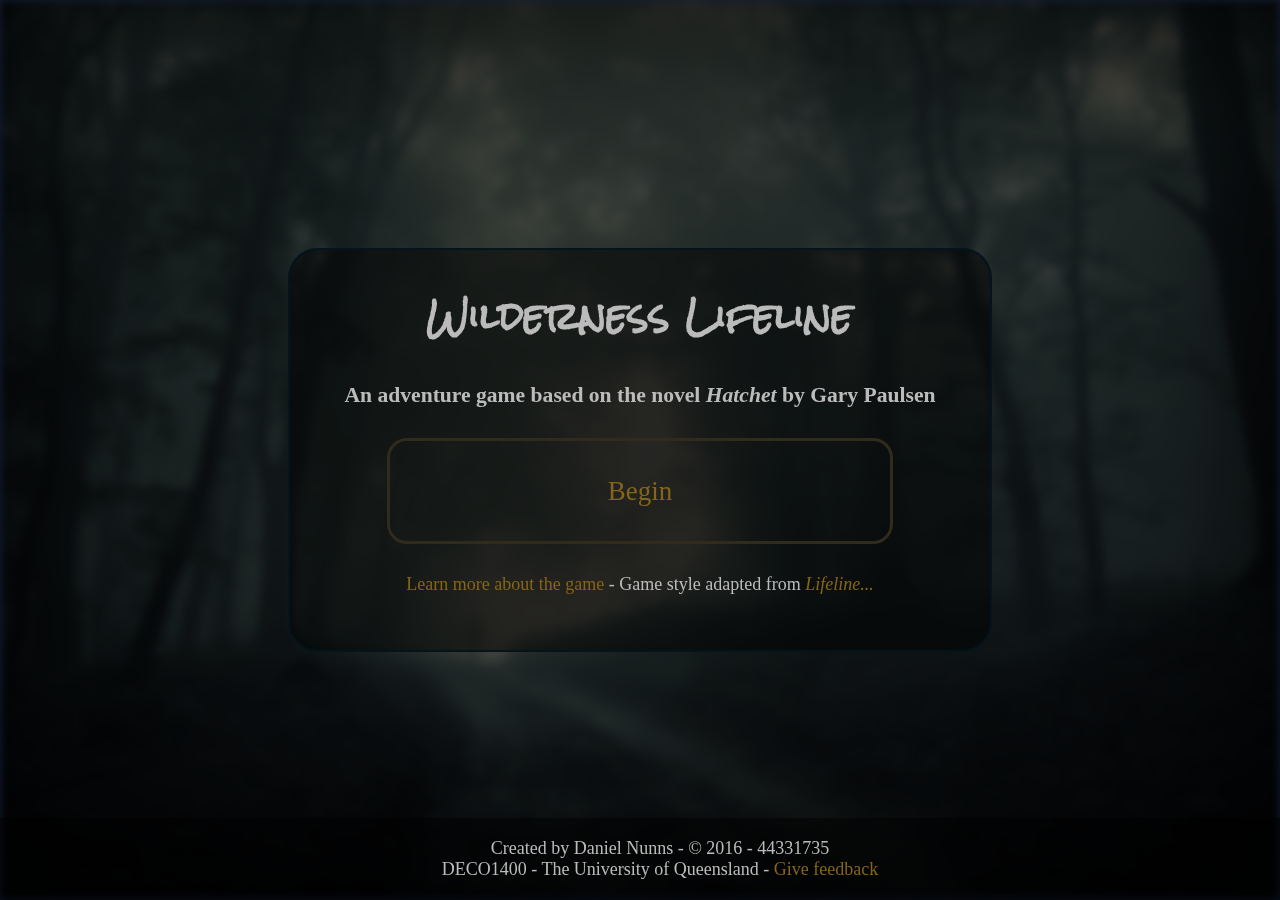
<file: index.html>
<!DOCTYPE html>
<html>

<head>
    <meta charset="utf-8" />

    <title>Wilderness Lifeline</title>

    <!-- Import global stlying -->
    <link rel="stylesheet" href="css/normalize.css" type="text/css" />
    <link rel="stylesheet" href="css/global.css" type="text/css" />
    <!-- Import page specific styling -->
    <link rel="stylesheet" href="css/index.css" type="text/css" />
</head>

<body>

    <div class="reset-container"><a class="reset-button">Reset Game</a></div>

    <div class="content">
        <div class="jumbotron-container">
            <div class="jumbotron">
                <h1>Wilderness Lifeline</h1>
                <h2>An adventure game based on the novel <em>Hatchet</em> by Gary Paulsen</h2>
                <a class="begin-button" href="game.html">Begin</a>
                <p><a href="about.html">Learn more about the game</a> - Game style adapted from
                    <em><a href="https://itunes.apple.com/au/app/lifeline.../id982354972?mt=8">Lifeline...</a></em>
                </p>
            </div>
        </div>
    </div>

    <footer>
        <div>Created by Daniel Nunns - &copy; 2016 - 44331735</div>
        <div>DECO1400 - The University of Queensland - <a href="feedback.html">Give feedback</a></div>
    </footer>

    <script src="https://ajax.googleapis.com/ajax/libs/jquery/2.2.2/jquery.min.js"></script>
    <script src="js/reset.js"></script>
</body>


</html>
</file>
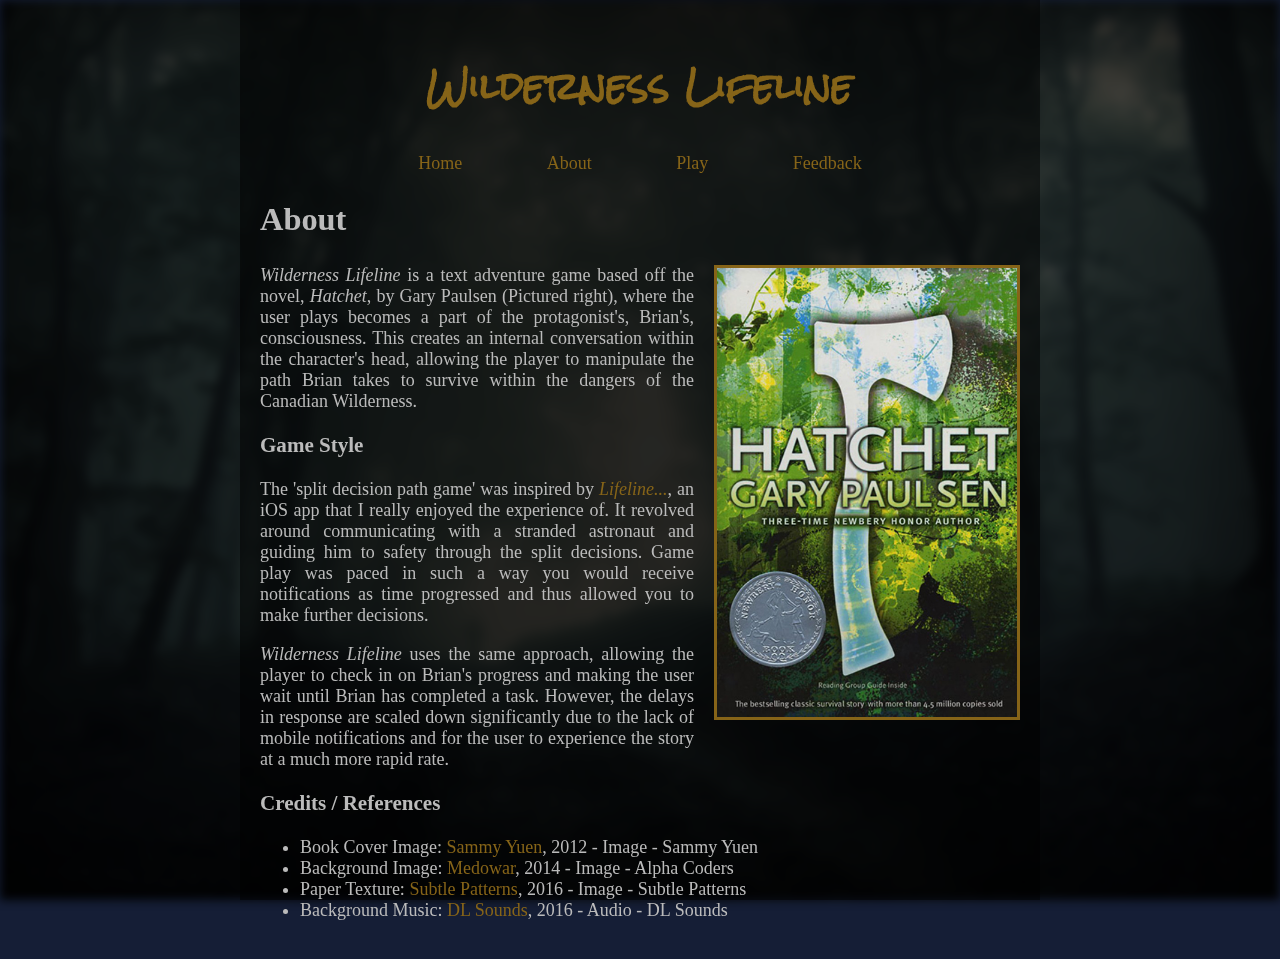
<file: about.html>
<!DOCTYPE html>
<html lang="en">

<head>
    <meta charset="utf-8" />

    <title>About - Wilderness Lifeline</title>

    <!-- Import global stlying -->
    <link rel="stylesheet" href="css/normalize.css" type="text/css" />
    <link rel="stylesheet" href="css/style.css" type="text/css" />
    <!-- Import page specific styling -->
    <link rel="stylesheet" href="css/about.css" type="text/css" />

</head>

<body>
    <!-- Create a dark, fixed background for the content without it affecting layout -->
    <div class="darkbg-container">
        <div class="darkbg"></div>
    </div>
    <section class="content">

        <!-- Global Navigation -->
        <nav>
            <a href="index.html"><h1>Wilderness Lifeline</h1></a>
            <ul>
                <li><a href="index.html">Home</a></li>
                <li><a href="about.html">About</a></li>
                <li><a href="game.html">Play</a></li>
                <li><a href="feedback.html">Feedback</a></li>
            </ul>
        </nav>

        <section>
            <h2>About</h2>
            <!-- Insert 'Hatchet' book cover to the right -->
            <img src="images/bookcover.jpg" alt="Book Cover of Hatchet - Source: Sammy Yuen, 2012" />
            <p><em>Wilderness Lifeline</em> is a text adventure game based off the novel, <em>Hatchet</em>, by Gary Paulsen (Pictured right), where the user plays becomes a part of the protagonist's, Brian's, consciousness. This creates an internal conversation
                within the character's head, allowing the player to manipulate the path Brian takes to survive within the dangers of the Canadian Wilderness.
            </p>
        </section>

        <section>
            <h3>Game Style</h3>
            <p>The 'split decision path game' was inspired by
                <em><a href="https://itunes.apple.com/au/app/lifeline.../id982354972?mt=8">Lifeline...</a></em>, an iOS app that I really enjoyed the experience of. It revolved around communicating with a stranded astronaut and guiding him to safety through
                the split decisions. Game play was paced in such a way you would receive notifications as time progressed and thus allowed you to make further decisions.
            </p>
            <p><em>Wilderness Lifeline</em> uses the same approach, allowing the player to check in on Brian's progress and making the user wait until Brian has completed a task. However, the delays in response are scaled down significantly due to the lack
                of mobile notifications and for the user to experience the story at a much more rapid rate.</p>
        </section>

        <section>
            <h3>Credits / References</h3>
            <!-- Following the format: Author(Link), Year - Document Type - Website -->
            <!-- More information on referenced material can be found in the report -->
            <ul>
                <li>Book Cover Image: <a href="http://www.sammyyuen.com/">Sammy Yuen</a>, 2012 - Image - Sammy Yuen</li>
                <li>Background Image: <a href="https://wall.alphacoders.com/big.php?i=488612">Medowar</a>, 2014 - Image - Alpha Coders</li>
                <li>Paper Texture: <a href="http://www.subtlepatterns.com/">Subtle Patterns</a>, 2016 - Image - Subtle Patterns</li>
                <li>Background Music: <a href="http://www.dl-sounds.com/royalty-free/shadows/">DL Sounds</a>, 2016 - Audio - DL Sounds</li>
            </ul>
        </section>
    </section>
</body>

</html>
</file>
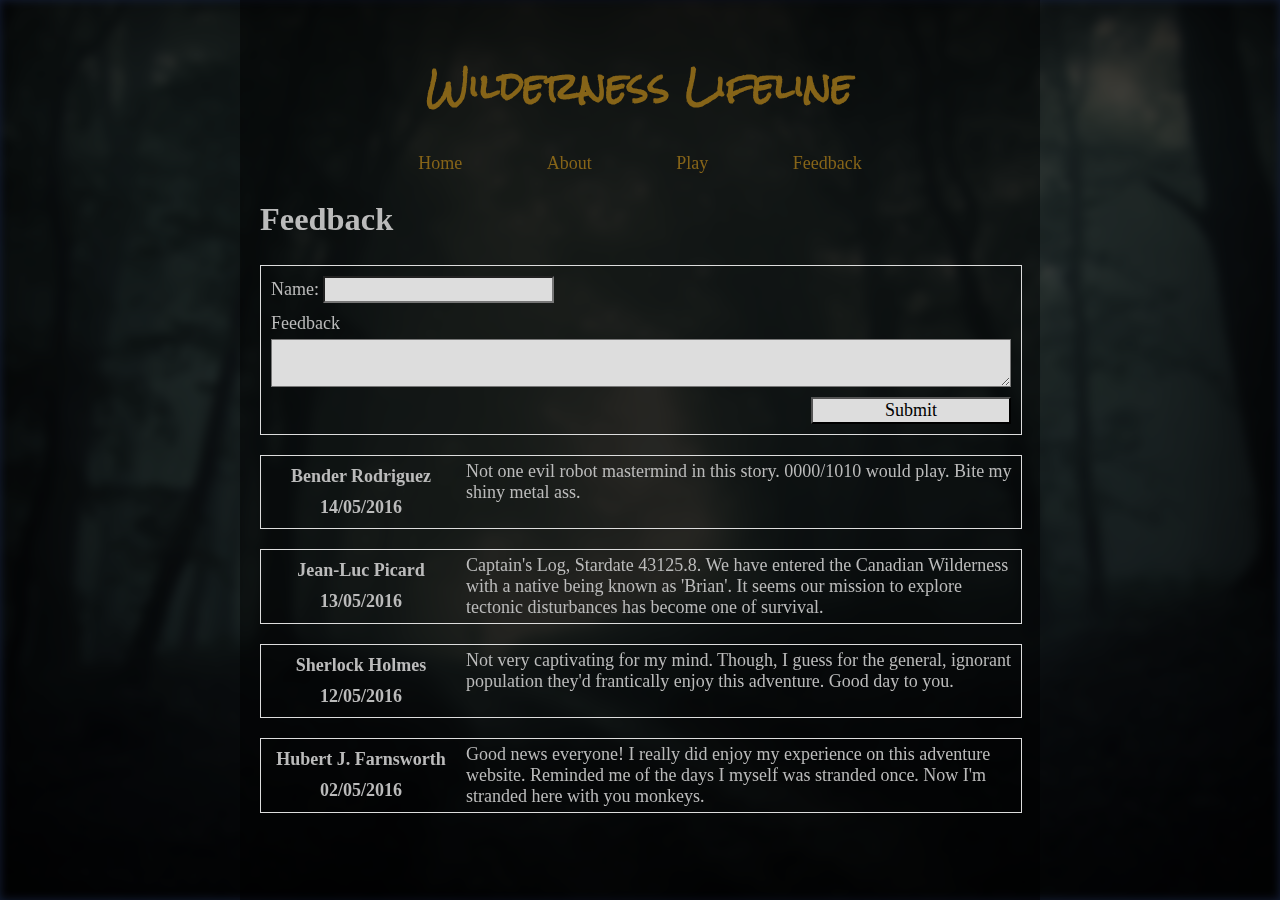
<file: feedback.html>
<!DOCTYPE html>
<html lang="en">

<head>
    <meta charset="utf-8" />

    <title>Feedback - Wilderness Lifeline</title>

    <!-- Import global stlying -->
    <link rel="stylesheet" href="css/normalize.css" type="text/css" />
    <link rel="stylesheet" href="css/global.css" type="text/css" />
    <!-- Import page specific styling -->
    <link rel="stylesheet" href="css/feedback.css" type="text/css" />

</head>

<body>
    <!-- Create a dark, fixed background for the content without it affecting layout -->
    <div class="darkbg-container">
        <div class="darkbg"></div>
    </div>
    <section class="content">
        <a href="index.html"><h1>Wilderness Lifeline</h1></a>

        <nav>
            <ul>
                <li><a href="index.html">Home</a></li>
                <li><a href="about.html">About</a></li>
                <li><a href="game.html">Play</a></li>
                <li><a href="feedback.html">Feedback</a></li>
            </ul>
        </nav>

        <section>
            <h2>Feedback</h2>
            <article>
                <form id="newFeedbackForm" method="post">
                    <div class="feedback-name-input">
                        <label for="feedbackName">Name: </label>
                        <input type="text" id="feedbackName" name="feedbackName">
                    </div>

                    <div class="feedback-message-input">
                        <div class="feedback-message-input-label">
                            <label for="feedbackMessage">Feedback</label>
                        </div>
                        <textarea id="feedbackMessage"></textarea>
                    </div>

                    <div class="feedback-submit-input">
                        <input type="submit" value="Submit" />
                    </div>
                </form>
            </article>

            <article>
                <div class="user-info">
                    <div class="user-name">
                        Bender Rodriguez
                    </div>
                    <div class="user-date">
                        14/05/2016
                    </div>
                </div>
                <div class="user-feedback">
                    Not one evil robot mastermind in this story. 0000/1010 would play. Bite my shiny metal ass.
                </div>
            </article>

            <article>
                <div class="user-info">
                    <div class="user-name">
                        Jean-Luc Picard
                    </div>
                    <div class="user-date">
                        13/05/2016
                    </div>
                </div>
                <div class="user-feedback">
                    Captain's Log, Stardate 43125.8. We have entered the Canadian Wilderness with a native being known as 'Brian'. It seems our mission to explore tectonic disturbances has become one of survival.
                </div>
            </article>

            <article>
                <div class="user-info">
                    <div class="user-name">
                        Sherlock Holmes
                    </div>
                    <div class="user-date">
                        12/05/2016
                    </div>
                </div>
                <div class="user-feedback">
                    Not very captivating for my mind. Though, I guess for the general, ignorant population they'd frantically enjoy this adventure. Good day to you.
                </div>
            </article>

            <article>
                <div class="user-info">
                    <div class="user-name">
                        Hubert J. Farnsworth
                    </div>
                    <div class="user-date">
                        02/05/2016
                    </div>
                </div>
                <div class="user-feedback">
                    Good news everyone! I really did enjoy my experience on this adventure website. Reminded me of the days I myself was stranded once. Now I'm stranded here with you monkeys.
                </div>
            </article>
        </section>
    </section>

    <script src="https://ajax.googleapis.com/ajax/libs/jquery/2.2.2/jquery.min.js"></script>
    <script src="js/feedback.js"></script>
</body>

</html>
</file>
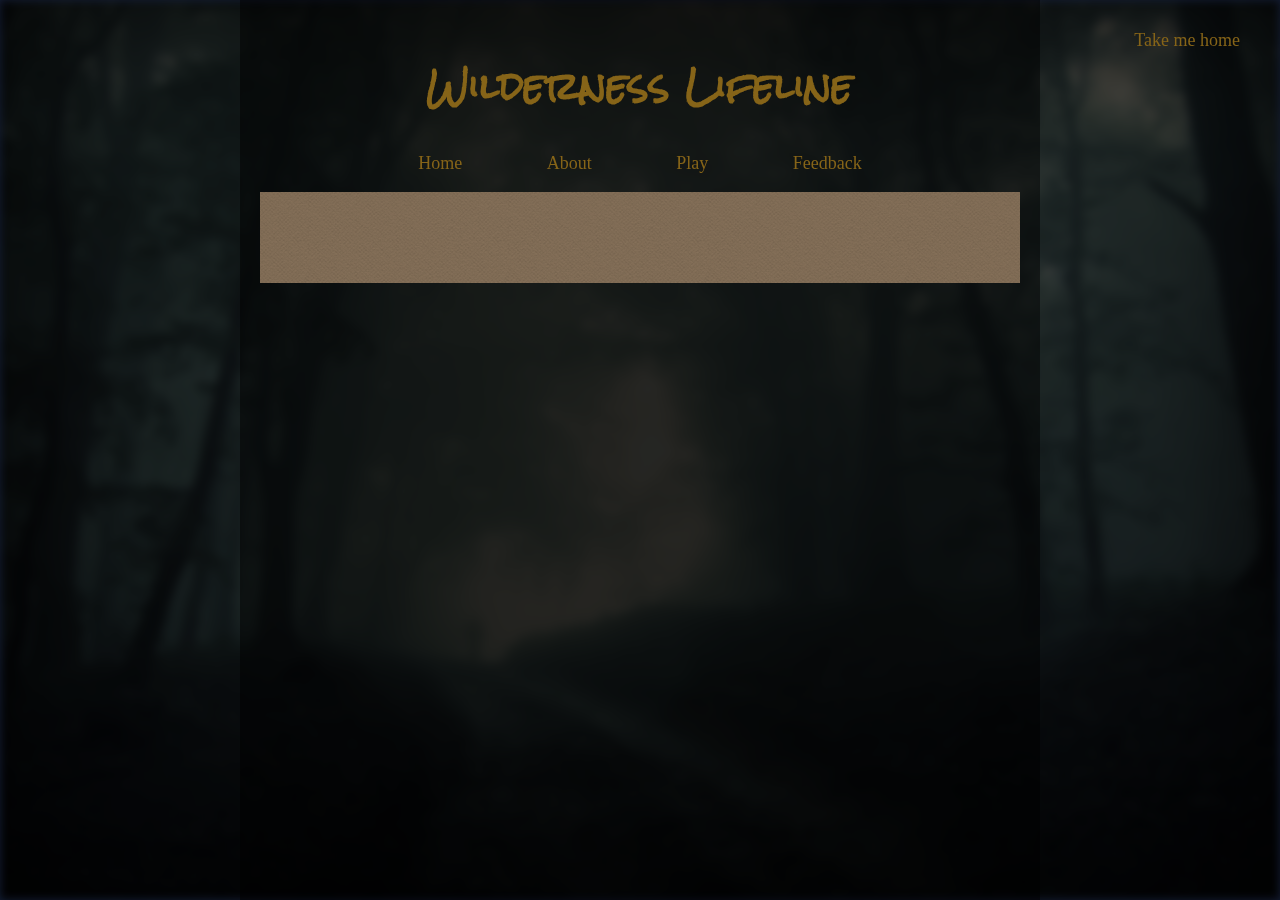
<file: game.html>
<!DOCTYPE html>
<html lang="en">

<head>
    <meta charset="utf-8" />

    <title>Play - Wilderness Lifeline</title>

    <!-- Import global stlying -->
    <link rel="stylesheet" href="css/normalize.css" type="text/css" />
    <link rel="stylesheet" href="css/style.css" type="text/css" />
    <!-- Import page specific styling -->
    <link rel="stylesheet" href="css/game.css" type="text/css" />
</head>

<body>
    <!-- Create a dark, fixed background for the content without it affecting layout -->
    <div class="darkbg-container">
        <div class="darkbg"></div>
    </div>

    <div class="home-container"><a class="home-button" href="index.html">Take me home</a></div>

    <section class="content">
      <nav>
          <a href="index.html"><h1>Wilderness Lifeline</h1></a>
          <ul>
              <li><a href="index.html">Home</a></li>
              <li><a href="about.html">About</a></li>
              <li><a href="game.html">Play</a></li>
              <li><a href="feedback.html">Feedback</a></li>
          </ul>
      </nav>

      <noscript>
        <article>
            <div class="status">
                Please enable JavaScript for full functionality of this interactive story.
            </div>
        </article>

        <article>
            <div class="end">
                <a href="story/page1.html">If you wish to continue without JavaScript, begin your adventure here...</a>
            </div>
        </article>

        <article>
            <div class="status">
                Note the non-interactive story is purely an abstract of pages within the book with no adaptation present.
            </div>
        </article>
      </noscript>
        <!-- This is where the JS content goes  -->
        <!--
        <article>
            <div class="message">
                Hello, is there anybody there..? if there's more text what happens...?
            </div>
        </article>
        <article>
            <div class="decision chosen">
                <a href="">Text for one</a>
                <a href="" class="decision-no">Text for two</a>
            </div>
        </article>
        <article>
            <div class="status">
                * Brian is busy... *
            </div>
        </article>
        <article>
            <div class="choice">
                <a href="">Text for one</a>
                <a href="">Text for two</a>
            </div>
        </article>
        <article>
          <div class="end">
            <a href="index.html">Return Home</a>
          </div>
        </article>
        -->
    </section>

    <!-- Autoplay and loop supplied music -->
    <audio controls autoplay loop>
        <source src="audio/music.ogg" type="audio/ogg">
        <source src="audio/music.mp3" type="audio/mpeg">
    </audio>

    <script type="text/javascript" src="https://ajax.googleapis.com/ajax/libs/jquery/2.2.2/jquery.min.js"></script>
    <!-- The data is loaded here from an external JS file for code clarity. -->
    <script type="text/javascript" src="js/gamedata.js"></script>
    <!-- Load game script -->
    <script type="text/javascript" src="js/game.js"></script>
</body>

</html>
</file>
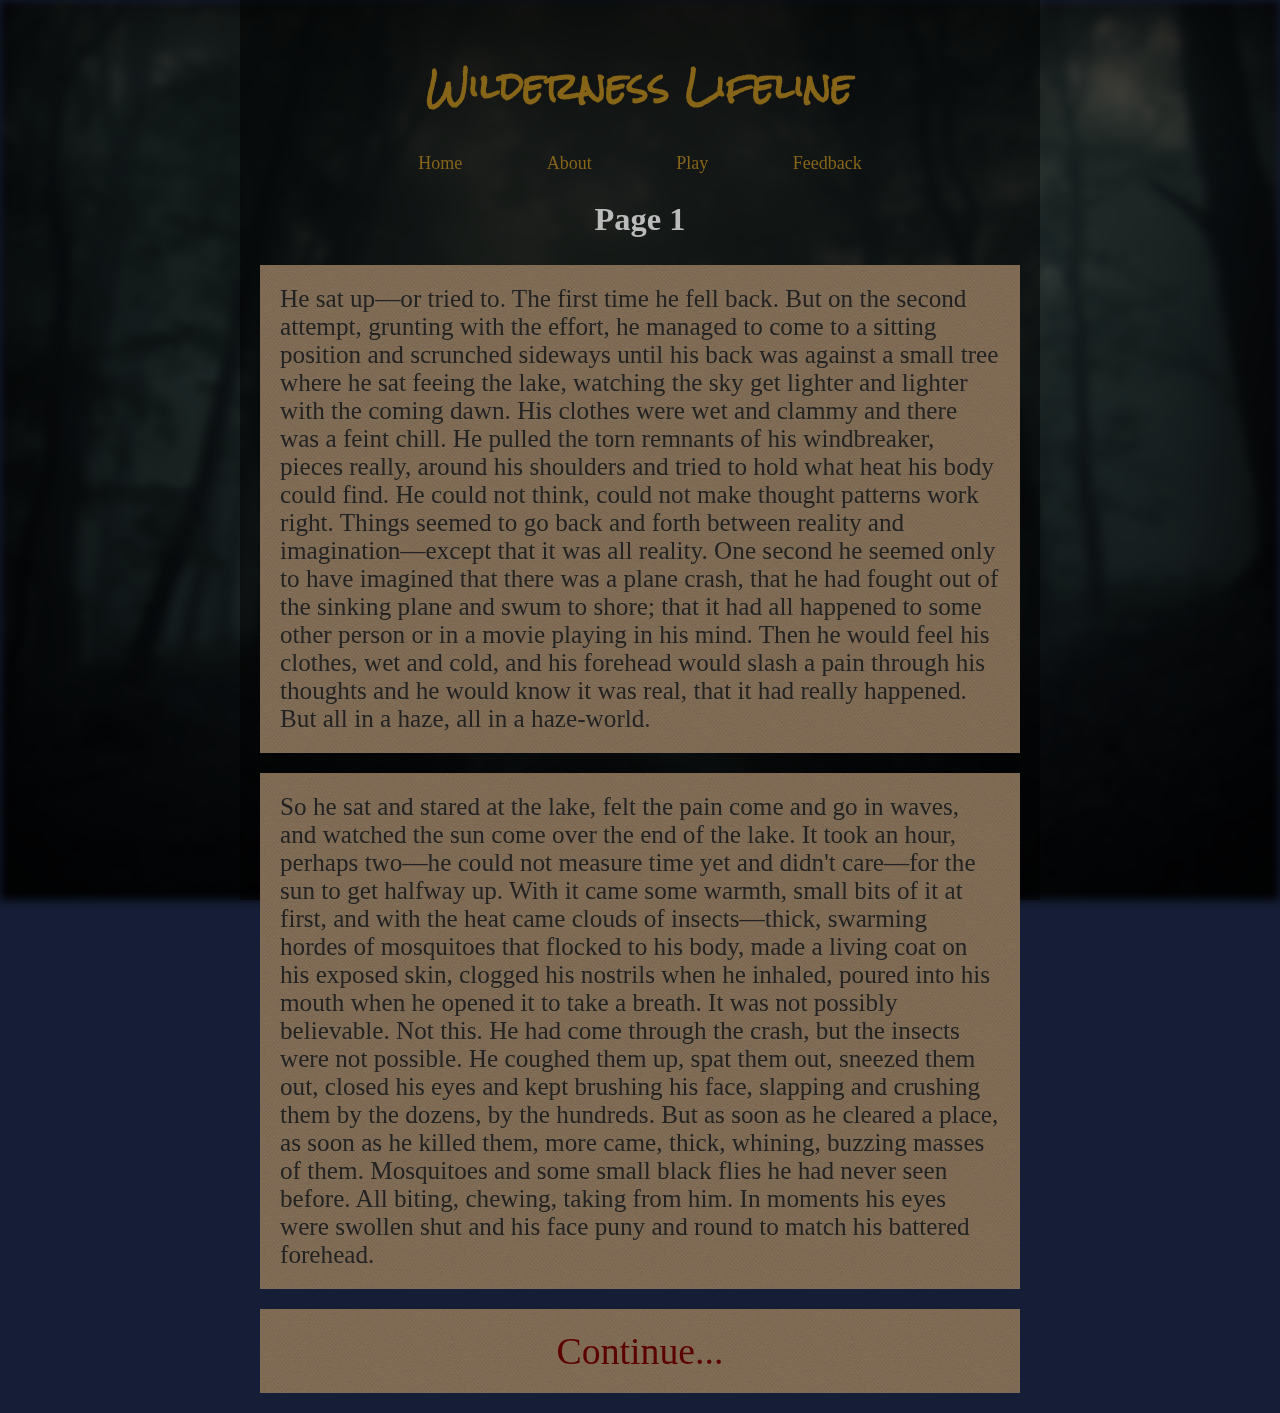
<file: story/page1.html>
<!DOCTYPE html>
<html lang="en">

<head>
    <meta charset="utf-8" />

    <title>Page 1 - Wilderness Lifeline</title>

    <!-- Import global stlying -->
    <link rel="stylesheet" href="../css/normalize.css" type="text/css" />
    <link rel="stylesheet" href="../css/style.css" type="text/css" />
    <!-- Import page specific styling -->
    <link rel="stylesheet" href="../css/story.css" type="text/css" />
</head>

<body>
    <!-- Create a dark, fixed background for the content without it affecting layout -->
    <div class="darkbg-container">
        <div class="darkbg"></div>
    </div>

    <section class="content">
        <nav>
            <a href="../index.html"><h1>Wilderness Lifeline</h1></a>
            <ul>
                <li><a href="../index.html">Home</a></li>
                <li><a href="../about.html">About</a></li>
                <li><a href="../game.html">Play</a></li>
                <li><a href="../feedback.html">Feedback</a></li>
            </ul>
        </nav>

        <h2>Page 1</h2>

        <article>
            He sat up—or tried to. The first time he fell back. But on the second attempt, grunting with the effort, he managed to come to a sitting position and scrunched sideways until his back was against a small tree where he sat feeing the lake, watching the
            sky get lighter and lighter with the coming dawn. His clothes were wet and clammy and there was a feint chill. He pulled the torn remnants of his windbreaker, pieces really, around his shoulders and tried to hold what heat his body could find.
            He could not think, could not make thought patterns work right. Things seemed to go back and forth between reality and imagination—except that it was all reality. One second he seemed only to have imagined that there was a plane crash, that
            he had fought out of the sinking plane and swum to shore; that it had all happened to some other person or in a movie playing in his mind. Then he would feel his clothes, wet and cold, and his forehead would slash a pain through his thoughts
            and he would know it was real, that it had really happened. But all in a haze, all in a haze-world.
        </article>

        <article>
            So he sat and stared at the lake, felt the pain come and go in waves, and watched the sun come over the end of the lake. It took an hour, perhaps two—he could not measure time yet and didn't care—for the sun to get halfway up. With it came some warmth,
            small bits of it at first, and with the heat came clouds of insects—thick, swarming hordes of mosquitoes that flocked to his body, made a living coat on his exposed skin, clogged his nostrils when he inhaled, poured into his mouth when he
            opened it to take a breath. It was not possibly believable. Not this. He had come through the crash, but the insects were not possible. He coughed them up, spat them out, sneezed them out, closed his eyes and kept brushing his face, slapping
            and crushing them by the dozens, by the hundreds. But as soon as he cleared a place, as soon as he killed them, more came, thick, whining, buzzing masses of them. Mosquitoes and some small black flies he had never seen before. All biting,
            chewing, taking from him. In moments his eyes were swollen shut and his face puny and round to match his battered forehead.
        </article>

        <article>
            <a href="page2.html">Continue...</a>
        </article>

    </section>
</body>

</html>
</file>
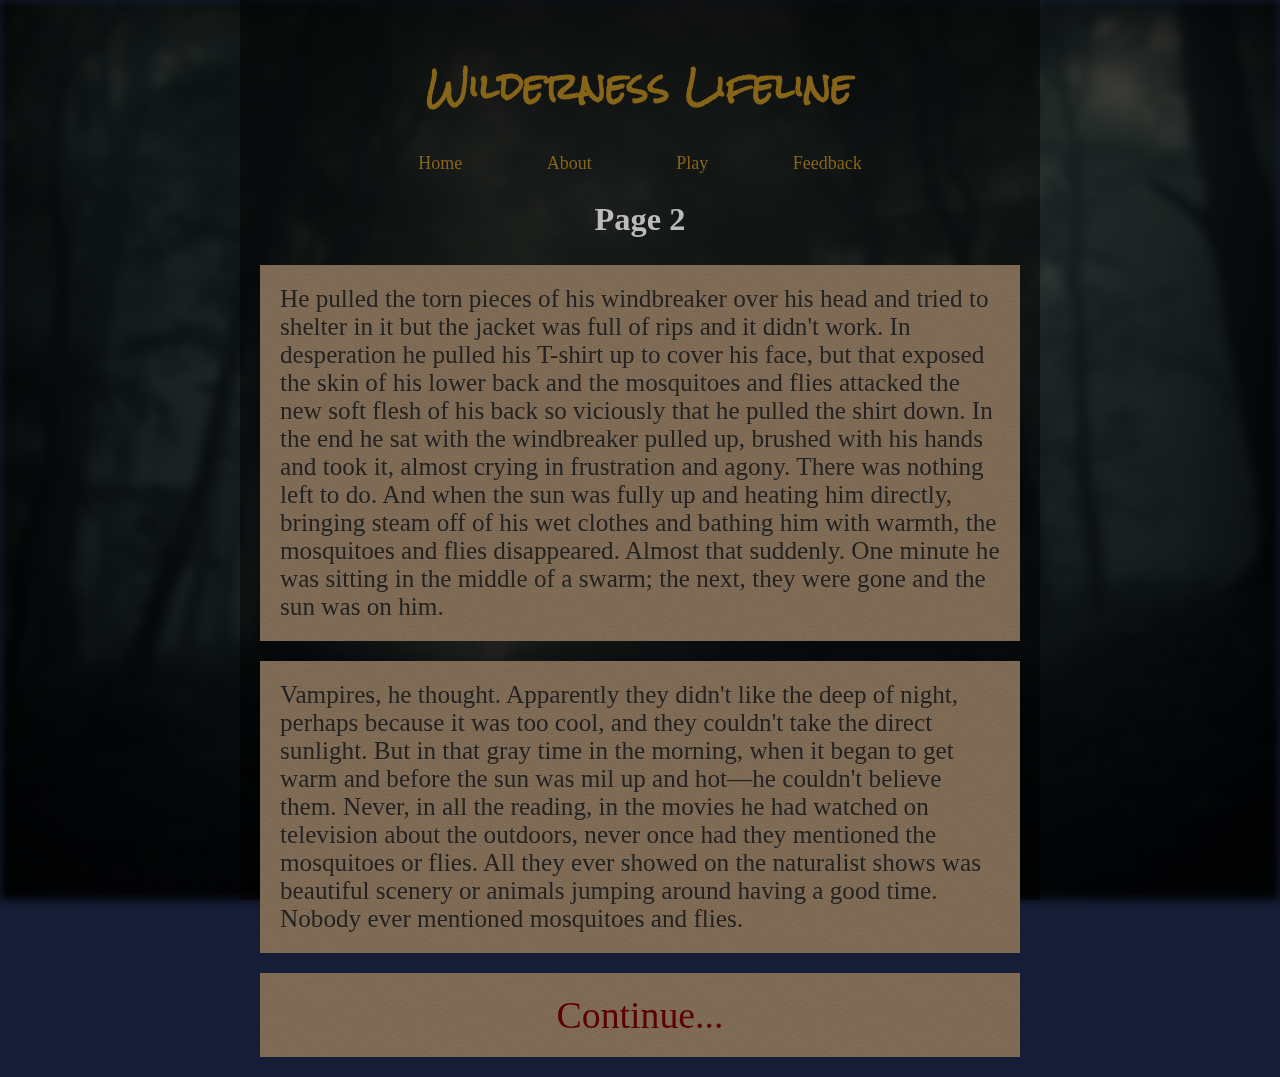
<file: story/page2.html>
<!DOCTYPE html>
<html lang="en">

<head>
    <meta charset="utf-8" />

    <title>Page 2 - Wilderness Lifeline</title>

    <!-- Import global stlying -->
    <link rel="stylesheet" href="../css/normalize.css" type="text/css" />
    <link rel="stylesheet" href="../css/style.css" type="text/css" />
    <!-- Import page specific styling -->
    <link rel="stylesheet" href="../css/story.css" type="text/css" />
</head>

<body>
    <!-- Create a dark, fixed background for the content without it affecting layout -->
    <div class="darkbg-container">
        <div class="darkbg"></div>
    </div>

    <section class="content">
        <nav>
            <a href="../index.html"><h1>Wilderness Lifeline</h1></a>
            <ul>
                <li><a href="../index.html">Home</a></li>
                <li><a href="../about.html">About</a></li>
                <li><a href="../game.html">Play</a></li>
                <li><a href="../feedback.html">Feedback</a></li>
            </ul>
        </nav>

        <h2>Page 2</h2>

        <article>
            He pulled the torn pieces of his windbreaker over his head and tried to shelter in it but the jacket was full of rips and it didn't work. In desperation he pulled his T-shirt up to cover his face, but that exposed the skin of his lower back and the mosquitoes
            and flies attacked the new soft flesh of his back so viciously that he pulled the shirt down. In the end he sat with the windbreaker pulled up, brushed with his hands and took it, almost crying in frustration and agony. There was nothing left
            to do. And when the sun was fully up and heating him directly, bringing steam off of his wet clothes and bathing him with warmth, the mosquitoes and flies disappeared. Almost that suddenly. One minute he was sitting in the middle of a swarm;
            the next, they were gone and the sun was on him.
        </article>

        <article>
            Vampires, he thought. Apparently they didn't like the deep of night, perhaps because it was too cool, and they couldn't take the direct sunlight. But in that gray time in the morning, when it began to get warm and before the sun was mil up and hot—he
            couldn't believe them. Never, in all the reading, in the movies he had watched on television about the outdoors, never once had they mentioned the mosquitoes or flies. All they ever showed on the naturalist shows was beautiful scenery or animals
            jumping around having a good time. Nobody ever mentioned mosquitoes and flies.
        </article>

        <article>
            <a href="page3.html">Continue...</a>
        </article>

    </section>
</body>

</html>
</file>
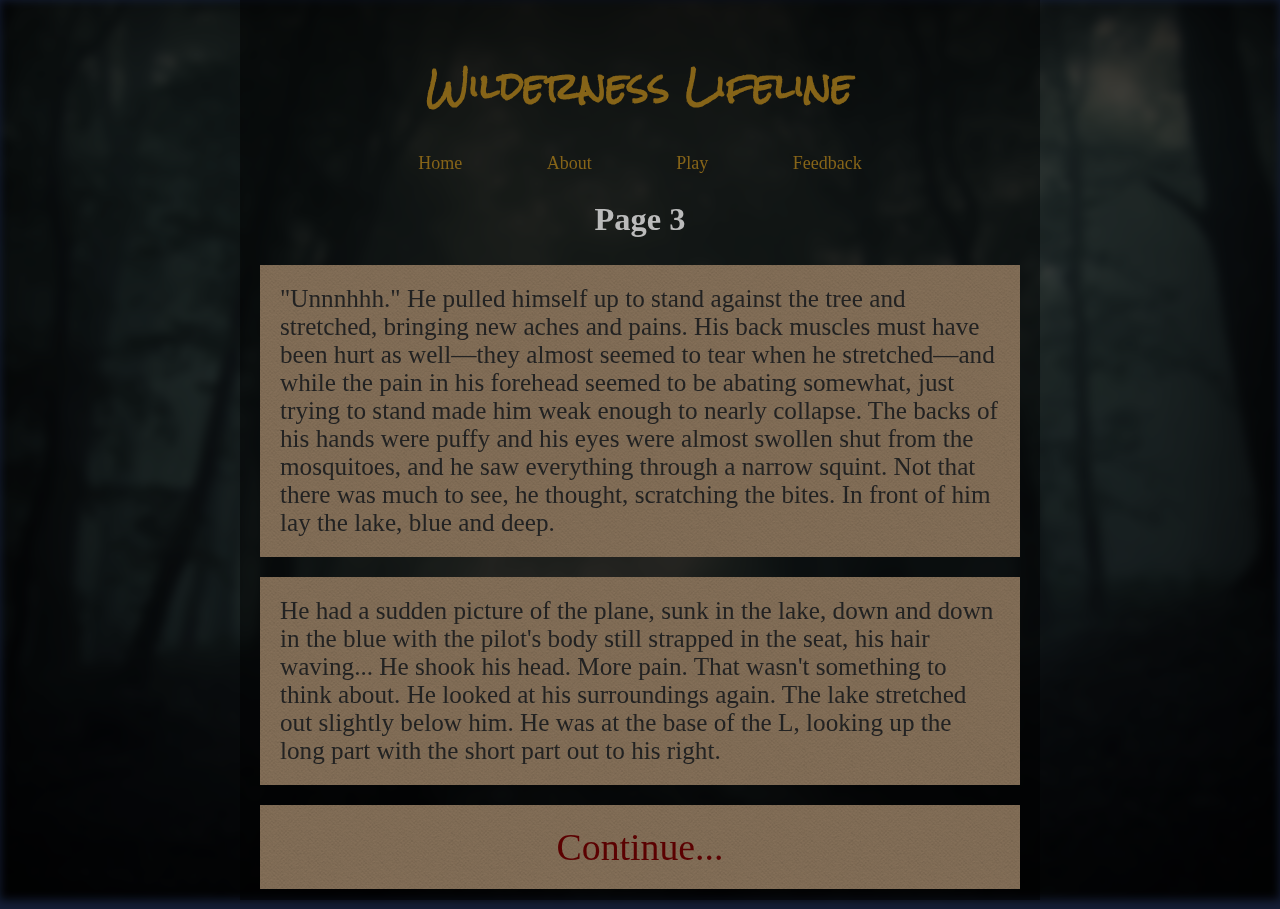
<file: story/page3.html>
<!DOCTYPE html>
<html lang="en">

<head>
    <meta charset="utf-8" />

    <title>Page 3 - Wilderness Lifeline</title>

    <!-- Import global stlying -->
    <link rel="stylesheet" href="../css/normalize.css" type="text/css" />
    <link rel="stylesheet" href="../css/style.css" type="text/css" />
    <!-- Import page specific styling -->
    <link rel="stylesheet" href="../css/story.css" type="text/css" />
</head>

<body>
    <!-- Create a dark, fixed background for the content without it affecting layout -->
    <div class="darkbg-container">
        <div class="darkbg"></div>
    </div>

    <section class="content">
        <nav>
            <a href="../index.html"><h1>Wilderness Lifeline</h1></a>
            <ul>
                <li><a href="../index.html">Home</a></li>
                <li><a href="../about.html">About</a></li>
                <li><a href="../game.html">Play</a></li>
                <li><a href="../feedback.html">Feedback</a></li>
            </ul>
        </nav>

        <h2>Page 3</h2>

        <article>
            "Unnnhhh." He pulled himself up to stand against the tree and stretched, bringing new aches and pains. His back muscles must have been hurt as well—they almost seemed to tear when he stretched—and while the pain in his forehead seemed to be abating somewhat,
            just trying to stand made him weak enough to nearly collapse. The backs of his hands were puffy and his eyes were almost swollen shut from the mosquitoes, and he saw everything through a narrow squint. Not that there was much to see, he thought,
            scratching the bites. In front of him lay the lake, blue and deep.
        </article>

        <article>
            He had a sudden picture of the plane, sunk in the lake, down and down in the blue with the pilot's body still strapped in the seat, his hair waving... He shook his head. More pain. That wasn't something to think about. He looked at his surroundings again.
            The lake stretched out slightly below him. He was at the base of the L, looking up the long part with the short part out to his right.
        </article>

        <article>
            <a href="page4.html">Continue...</a>
        </article>

    </section>
</body>

</html>
</file>
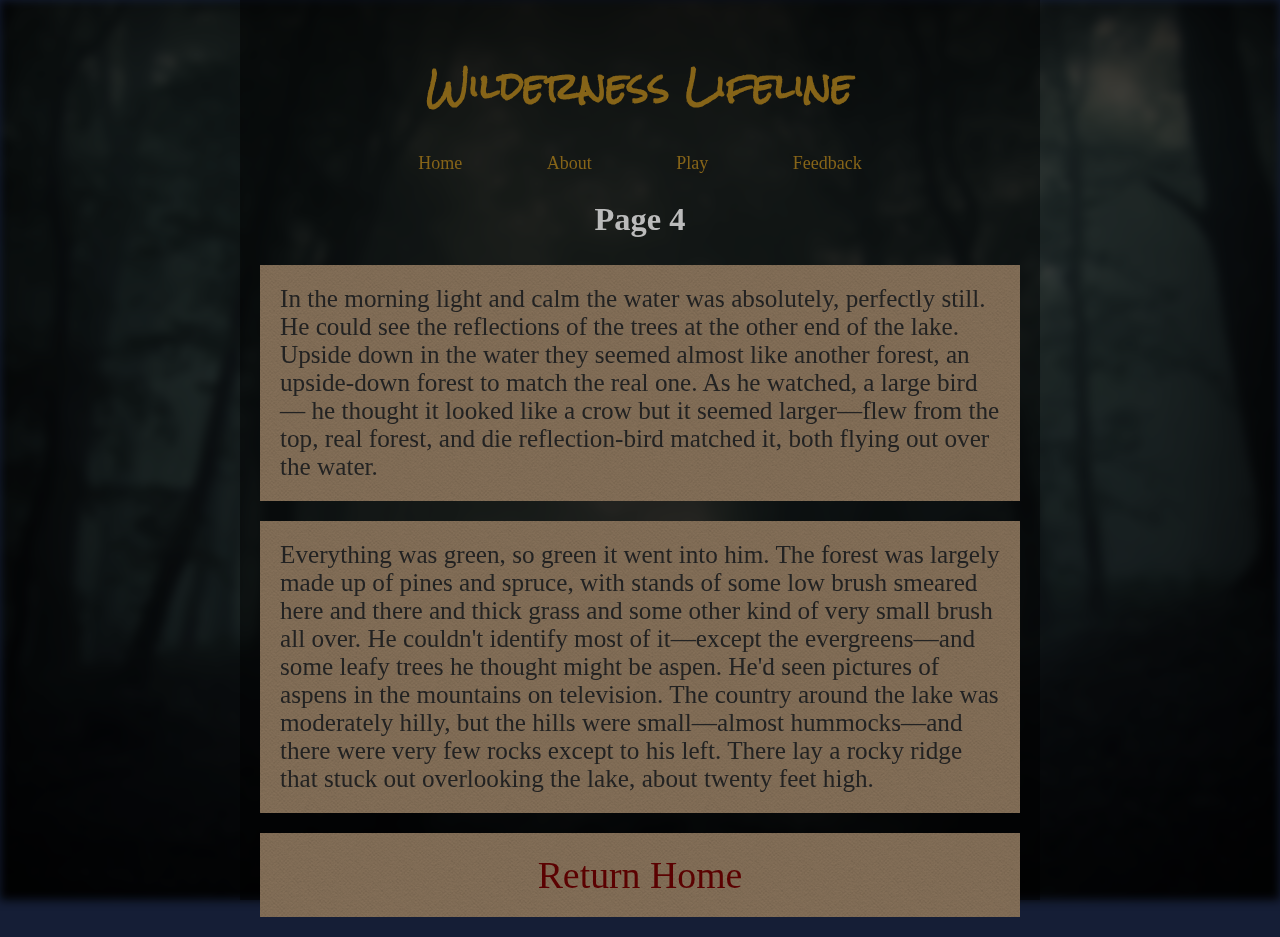
<file: story/page4.html>
<!DOCTYPE html>
<html lang="en">

<head>
    <meta charset="utf-8" />

    <title>Page 4 - Wilderness Lifeline</title>

    <!-- Import global stlying -->
    <link rel="stylesheet" href="../css/normalize.css" type="text/css" />
    <link rel="stylesheet" href="../css/style.css" type="text/css" />
    <!-- Import page specific styling -->
    <link rel="stylesheet" href="../css/story.css" type="text/css" />
</head>

<body>
    <!-- Create a dark, fixed background for the content without it affecting layout -->
    <div class="darkbg-container">
        <div class="darkbg"></div>
    </div>

    <section class="content">
        <nav>
            <a href="../index.html"><h1>Wilderness Lifeline</h1></a>
            <ul>
                <li><a href="../index.html">Home</a></li>
                <li><a href="../about.html">About</a></li>
                <li><a href="../game.html">Play</a></li>
                <li><a href="../feedback.html">Feedback</a></li>
            </ul>
        </nav>

        <h2>Page 4</h2>

        <article>
            In the morning light and calm the water was absolutely, perfectly still. He could see the reflections of the trees at the other end of the lake. Upside down in the water they seemed almost like another forest, an upside-down forest to match the real one.
            As he watched, a large bird— he thought it looked like a crow but it seemed larger—flew from the top, real forest, and die reflection-bird matched it, both flying out over the water.
        </article>

        <article>
            Everything was green, so green it went into him. The forest was largely made up of pines and spruce, with stands of some low brush smeared here and there and thick grass and some other kind of very small brush all over. He couldn't identify most of it—except
            the evergreens—and some leafy trees he thought might be aspen. He'd seen pictures of aspens in the mountains on television. The country around the lake was moderately hilly, but the hills were small—almost hummocks—and there were very few
            rocks except to his left. There lay a rocky ridge that stuck out overlooking the lake, about twenty feet high.
        </article>

        <article>
            <a href="../index.html">Return Home</a>
        </article>

    </section>
</body>

</html>
</file>
<file: css/global.css>
@import url(https://fonts.googleapis.com/css?family=Rock+Salt|Coming+Soon|Architects+Daughter);
/*
font-family: 'Rock Salt', cursive;
font-family: 'Coming Soon', cursive;
font-family: 'Architects Daughter', cursive;
*/


/*
Needed for the centering of content and ensuring no browser whitespace is added.
*/
html, body {
    width: 100%;
    height: 100%;
    margin: 0;
}




body {
  background-color: #151e36;
  font-family: 'Coming Soon', cursive;
  color: #bbbbbb;
  font-size: 18px;
}



/*
Places background image on screen with styling effects. This code is used to
ensure none of the later specified filters alter the main content of the
landing page.
*/

.content:before {
  content: "";
  position: fixed;
  top: 0;
  right: 0;
  z-index: -999;

  display: block;
  width: 100%;
  height: 100%;

  /*
  Uses the background image stored within the images folder and makes it
  cover the screen.
  */
  background-image: url("../images/titlebg.png");
  background-repeat: no-repeat;
  background-position: center;
  background-attachment: fixed;
  background-size: cover;

  /* Need to specify CSS3 filter properties for all browsers */
  -webkit-filter: blur(5px) brightness(30%);
  -moz-filter: blur(5px) brightness(30%);
  -o-filter: blur(5px) brightness(30%);
  -ms-filter: blur(5px) brightness(30%);
  filter: blur(5px) brightness(30%);

  /* Adds a darker edge around the background */
  box-shadow: inset 0 0 200px 0 #000000;
}



/* Center content */
.content {
  margin: 0 auto;
  width: 760px;
  padding: 20px;
}

/* Contain the following class in the middle and fix to middle point of screen*/
.darkbg-container {
  position: fixed;
  height: 100%;
  left: 50%;
  top: 0;
  z-index: -1;
}

/* Move back right to where required and create the dark background */
.darkbg {
  position: relative;
  left: -50%;
  width: 800px;
  height: 100%;
  background-color: rgba(0, 0, 0, 0.5);
}


/* Navigation styling */

/* Remove bullet points and align text to the center */
nav ul {
  list-style: none;
  text-align: center;
  padding: 0;
}

/* Change display to inline-block and add some padding */
nav ul li {
  display: inline-block;
  padding: 0 40px;
}


/* Default header styling - change of font */
h1 {
  font-family: 'Rock Salt', cursive;
  font-size: 2em;
}

h2 {
  font-size: 1.8em;
}

h1 {
  text-align: center;
}

p {
  text-align: justify;
}

/* Default link styling */

a, a:link, a:visited {
  text-decoration: none;
  color: #866418;
}

a:hover {
  color: #ba8b21;
}

a:active, a:focus {
  color: #866418;
}
</file>
<file: css/index.css>
h2 {
  font-size: 1.2em;
}

p {
  text-align: center;
}

/*
Container is used to center the jumbotron vertically and horizontally using
CSS3 properties.
*/
.content {
    display: flex;
    justify-content: center;
    align-items: center;
    width: 100%;
    height: 100%;
    padding: 0;
}

footer {
  position: fixed;
  bottom: 0;
  left: 0;
  text-align: center;
  width: 100%;
  padding: 20px;
  background-color: rgba(0, 0, 0, 0.5);
}

.jumbotron {
    width: 700px;
    height: 400px;
    background-color: rgba(0, 0, 0, 0.5);
    border: 2px solid #03141c;
    border-radius: 30px;
    text-align: center;
}

.begin-button {
  font-size: 1.5em;

  display: block;
  margin: 30px auto;

  width: 500px;
  height: 100px;

  display: flex;
  justify-content: center;
  align-items: center;

  border: 3px solid #322a1a;
  border-radius: 20px;
}

.begin-button:hover {
  border: 3px solid #6b5012;
}

.reset-button {
  cursor: pointer;
}

.reset-container {
  position: fixed;
  top: 0;
  right: 0;
  padding: 30px 40px;
}
</file>
<file: css/style.css>
@import url(https://fonts.googleapis.com/css?family=Rock+Salt|Coming+Soon|Architects+Daughter);
/*
font-family: 'Rock Salt', cursive;
font-family: 'Coming Soon', cursive;
font-family: 'Architects Daughter', cursive;
*/


/* Needed for the centering of content and ensuring no browser whitespace is added */
html, body {
    width: 100%;
    height: 100%;
    margin: 0;
}

body {
  background-color: #151e36;
  font-family: 'Coming Soon', cursive;
  color: #bbbbbb;
  font-size: 18px;
}


/*
Places background image on screen with styling effects. This code is used to
ensure none of the later specified filters alter the main content of the
landing page.
*/

.content:before {
  content: "";
  position: fixed;
  top: 0;
  right: 0;
  z-index: -999;

  display: block;
  width: 100%;
  height: 100%;

  /*
  Uses the background image stored within the images folder and makes it
  cover the screen.
  */
  background-image: url("../images/titlebg.png");
  background-repeat: no-repeat;
  background-position: center;
  background-attachment: fixed;
  background-size: cover;

  /* Need to specify CSS3 filter properties for all browsers */
  -webkit-filter: blur(5px) brightness(30%);
  -moz-filter: blur(5px) brightness(30%);
  -o-filter: blur(5px) brightness(30%);
  -ms-filter: blur(5px) brightness(30%);
  filter: blur(5px) brightness(30%);

  /* Adds a darker edge around the background */
  box-shadow: inset 0 0 200px 0 #000000;
}



/* Center content */
.content {
  margin: 0 auto;
  width: 760px;
  padding: 20px;
}

/* Contain the following class in the middle and fix to middle point of screen*/
.darkbg-container {
  position: fixed;
  height: 100%;
  left: 50%;
  top: 0;
  z-index: -1;
}

/* Move back right to where required and create the dark background */
.darkbg {
  position: relative;
  left: -50%;
  width: 800px;
  height: 100%;
  background-color: rgba(0, 0, 0, 0.5);
}


/* Navigation styling */

/* Remove bullet points and align text to the center */
nav ul {
  list-style: none;
  text-align: center;
  padding: 0;
}

/* Change display to inline-block and add some padding */
nav ul li {
  display: inline-block;
  padding: 0 40px;
}

/* Default header styling - change of font */
h1 {
  font-family: 'Rock Salt', cursive;
  font-size: 2em;
  text-align: center;
}

/* Specify new size for level 2 headings */
h2 {
  font-size: 1.8em;
}

/* All paragraph text is justified */
p {
  text-align: justify;
}

/* Default link styling */
a, a:link, a:visited {
  text-decoration: none;
  color: #866418;
}

a:hover {
  color: #ba8b21;
}

a:active, a:focus {
  color: #d19c25;
}
</file>
<file: css/about.css>
img {
  float:right;
  width: 300px;
  margin: 0 0 10px 20px;
  border: 3px solid #866418;
}
</file>
<file: css/feedback.css>
article {
  width: 760px;
  margin: 0 0 20px 0;
  border: 1px #dddddd solid;
  overflow: auto;
}

article:last-of-type {
  margin: 0;
}

article > div {
  float: left;
  display: inline-block;
}

article > div * {
  float: none;
}

.user-info {
  width: 200px;
  text-align: center;
  font-weight: bold;
}

.user-info * {
  margin-top: 10px;
}

.user-info *:last-child {
  margin-bottom: 10px;
}

.user-feedback {
  width: 550px;
  margin: 5px;
}

form {
  margin: 10px;
}

form div {
  display: block;
  overflow: auto;
  margin: 5px 0;
}

textarea {
  width: 100%;
  box-sizing: border-box;
}

input, textarea {
  background-color: #dddddd;
}

input[type="submit"] {
  float: right;
  width: 200px;
}

.error {
  color: #c34040;
}
</file>
<file: css/game.css>
/*
Force a scroll bar for later no page adjustment when lots of content becomes
visible. Also ensure the darkbg left adjustments don't create x scroll bars.
*/
body {
  overflow-x: hidden;
  overflow-y: scroll;
}

/* Define a static width and add some spacing */
article {
  width: 760px;
  margin: 0 0 20px 0;
  background-image: url("../images/paper.png");
}

article:last-of-type {
  margin: 0;
}

/* Add padding and increase base font size */
.message, .status, .choice, .end {
  color: #222222;
  font-size: 1.4em;
  padding: 20px 20px;
}

.message {
  font-size: 2em;
  padding: 40px 40px;
}

.load {
  padding: 20px 20px;
}

/* Center text for items other than messages */
.load, .status, .choice, .end {
  text-align: center;
}


.choice {
  display: table;
  border-spacing: 20px 0;
  padding: 20px 0; /* Overrule previous padding because we're using table spacing */
}

.choice a {
  border: 4px solid #222222;
  display: inline-block;
  width: 340px;
  color: #222222;
  cursor: pointer; /* Make this appear as a link by using the cursor */
  height: 100px;


  /* Center the text vertically */
  display: table-cell;
  vertical-align: middle;
  text-align: center;
}

.choice a:hover {
  color: #533712;
  background-color: rgba(255, 255, 255, 0.1);
}

/* Slightly gray out the option not chosen */
.choice-no {
  background-color: rgba(0, 0, 0, 0.5);
}

/* Disable input on the button */
.chosen a {
  pointer-events: none;
  cursor: default;
}

.end a, .end a:link, .end a:visited {
  color: #5b0101;
  font-size: 1.5em;
}

.end a:hover, .end a:active, .end a:focus {
  color: #8b3a3a;
  font-size: 1.5em;
}

.dots {
  -webkit-animation: ellipsis 2s infinite;
  -moz-animation: ellipsis 2s infinite;
  -o-animation: ellipsis 2s infinite;
  animation: ellipsis 2s infinite;
  width: 0px;
  overflow: hidden;
  display: inline-block;
}

.home-container {
  position: fixed;
  top: 0;
  right: 0;
  padding: 30px 40px;
}

@keyframes ellipsis {
  to {
    width: 1em;
  }
}

@-webkit-keyframes ellipsis {
  to {
    width: 1em;
  }
}

@-moz-keyframes ellipsis {
  to {
    width: 1em;
  }
}

@-o-keyframes ellipsis {
  to {
    width: 1em;
  }
}

audio {
  display: none;
}
</file>
<file: css/story.css>
/* Define a static width and add some spacing - width different because no inside container in article compared to game */
article {
    width: 720px;
    margin: 0 0 20px 0;
    background-image: url("../images/paper.png");
    color: #222222;
    font-size: 1.4em;
    padding: 20px 20px;
}

article:last-of-type {
    margin: 0;
    text-align: center;
}

/* Center page title */
h2 {
    text-align: center;
}

/* Custom link styling for the 'Return Home' option */
article a, article a:link, article a:visited {
    color: #5b0101;
    font-size: 1.5em;
}

article a:hover, article a:active, article a:focus {
    color: #8b3a3a;
}
</file>
